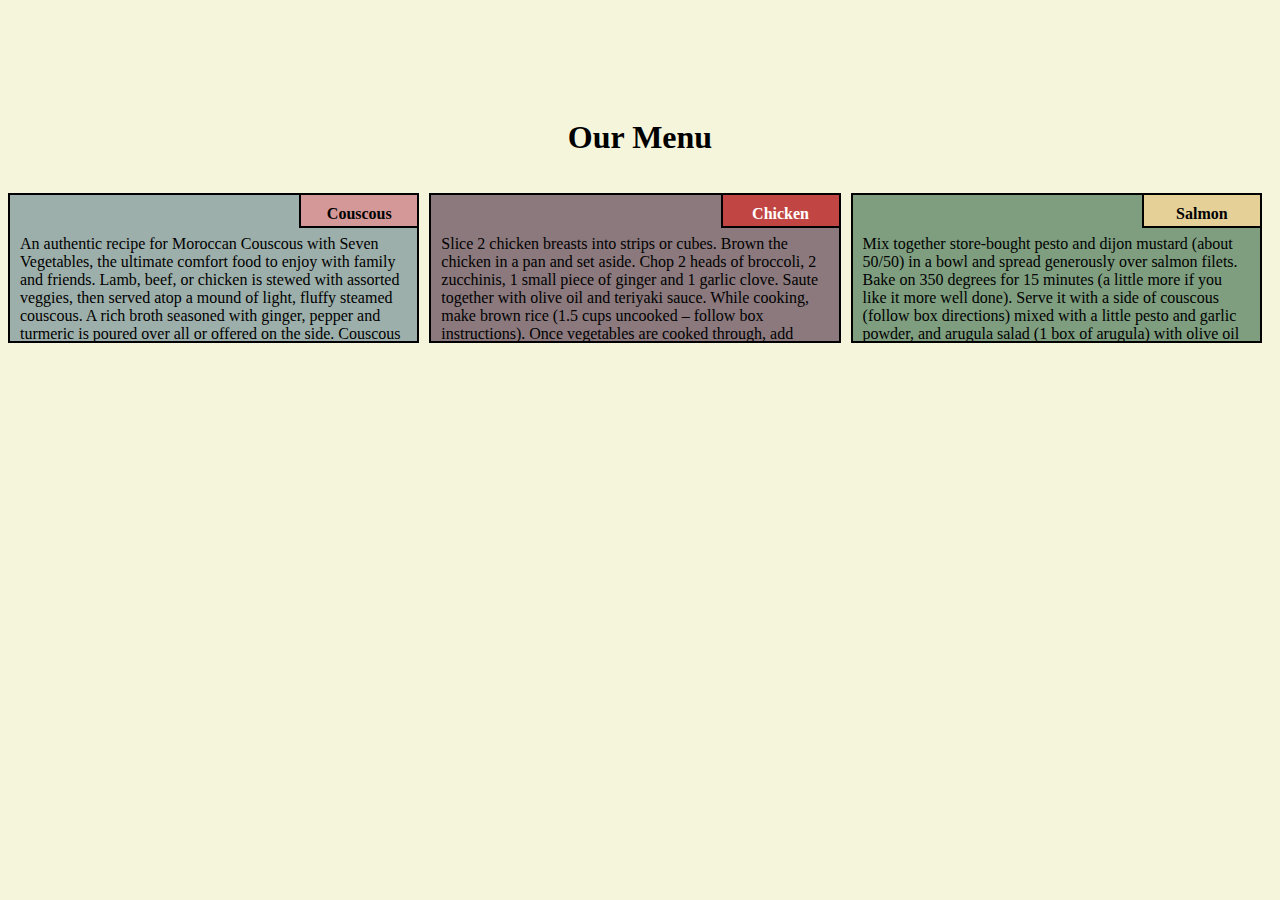
<file: module2-solution/index.html>
<!DOCTYPE html>
<html lang="en">
<head>
    <meta charset="UTF-8">
    <meta http-equiv="X-UA-Compatible" content="IE=edge">
    <meta name="viewport" content="width=device-width, initial-scale=1.0">
    <title>Module2test</title>
    <link href="index.css" rel="stylesheet" type="text/css">
</head>
<body>
    <h1>Our Menu</h1>
    <div class="row">
      <div class="col-lg-4 col-md-6 col-sm-12" id="container">
          <p id="p11">An authentic recipe for Moroccan Couscous with Seven Vegetables, the ultimate comfort food to enjoy with family and friends. Lamb, beef, or chicken is stewed with assorted veggies, then served atop a mound of light, fluffy steamed couscous. A rich broth seasoned with ginger, pepper and turmeric is poured over all or offered on the side. Couscous with Seven Vegetables is also referred to as Couscous Bidaoui, in reference to Casablanca.</p>
          <p id="p1">Couscous</p>
      </div>
      <div class="col-lg-4 col-md-6 col-sm-12" id="container">
          <p id="p12">Slice 2 chicken breasts into strips or cubes. Brown the chicken in a pan and set aside. Chop 2 heads of broccoli, 2 zucchinis, 1 small piece of ginger and 1 garlic clove. Saute together with olive oil and teriyaki sauce. While cooking, make brown rice (1.5 cups uncooked – follow box instructions). Once vegetables are cooked through, add chicken back into the pan and mix together (add more teriyaki if needed). The end result should be like a (much) healthier fried rice!</p>
          <p id="p2">Chicken</p>
      </div>
      <div class="col-lg-4 col-md-12 col-sm-12" id="container">
          <p id="p13">Mix together store-bought pesto and dijon mustard (about 50/50) in a bowl and spread generously over salmon filets. Bake on 350 degrees for 15 minutes (a little more if you like it more well done). Serve it with a side of couscous (follow box directions) mixed with a little pesto and garlic powder, and arugula salad (1 box of arugula) with olive oil and the juice of 1 lemon. We have to credit our friend Katie Lee for telling us about this one!</p>
          <p id="p3">Salmon</p>
      </div>
      </div>
    </div> 
 </div>  
</body>
</html>
</file>
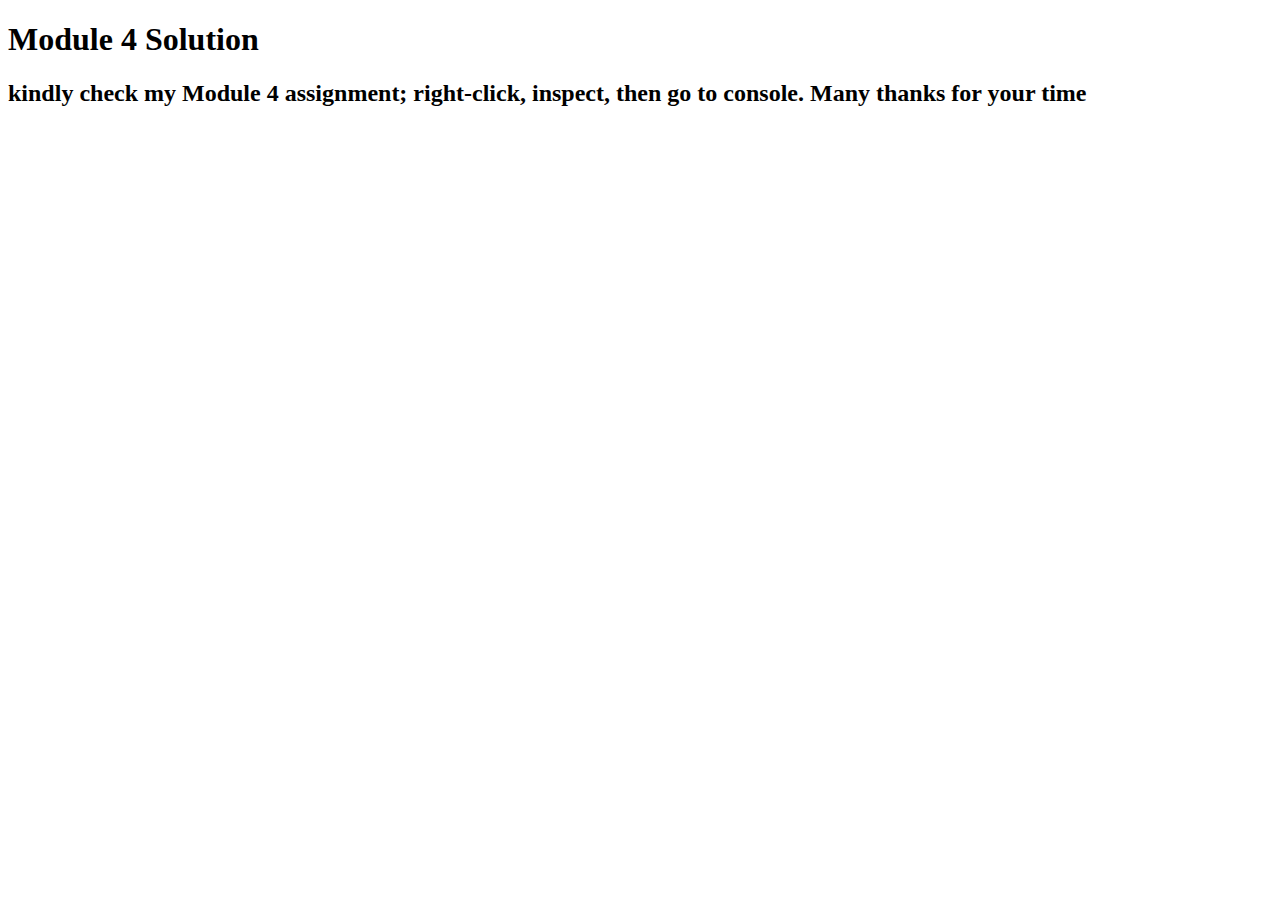
<file: module4-solution/index.html>
<!DOCTYPE html>
<html>
<head>
  <meta charset="utf-8">
  <title>Module 4 Solution</title>
  <script src="SpeakHello.js"></script>
  <script src="SpeakGoodBye.js"></script>
  <script src="script.js"></script>
</head>
<body>
  <h1>Module 4 Solution</h1>
  <h2>kindly check my Module 4 assignment; right-click, inspect, then go to console. Many thanks for your time</h2>
</body>
</html>
</file>
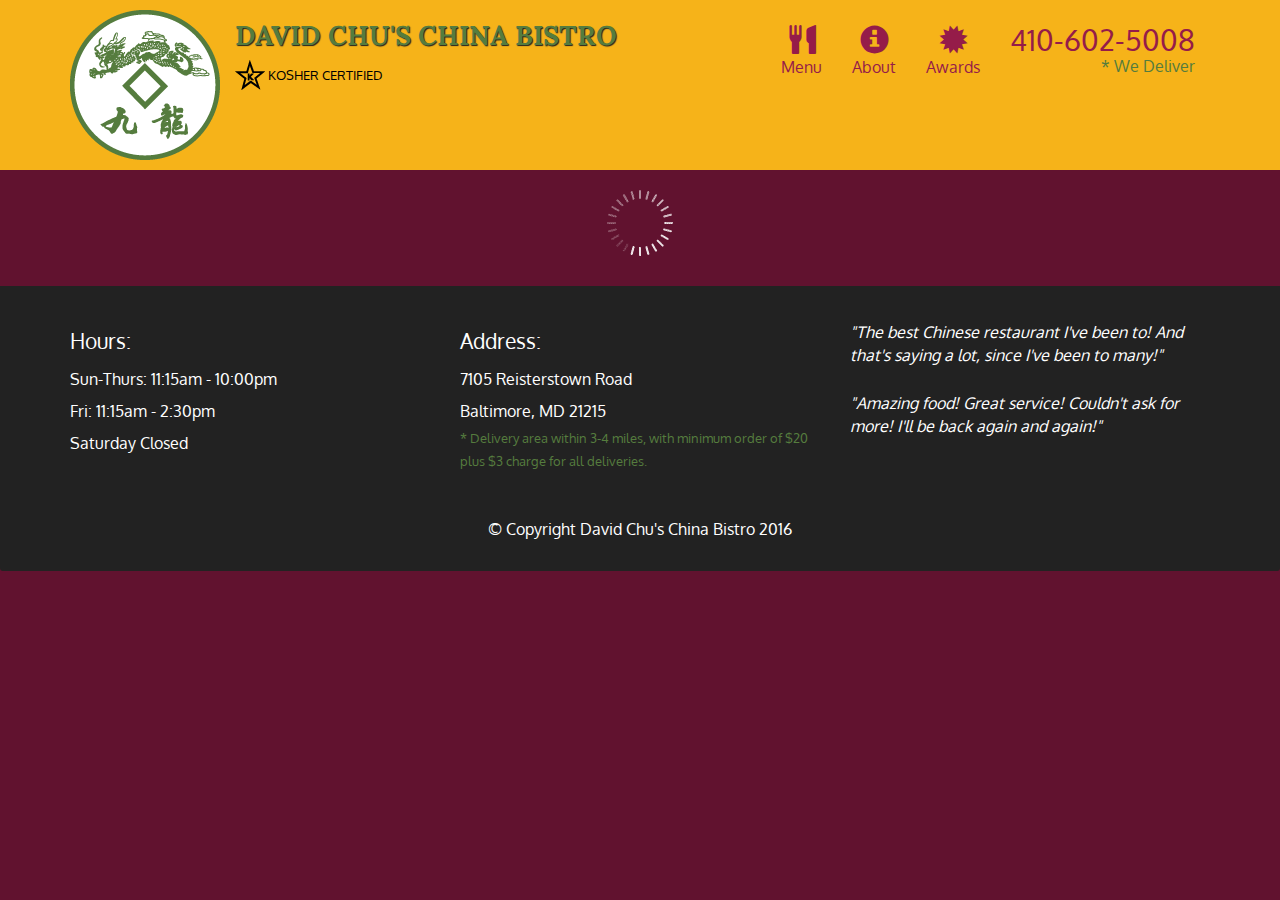
<file: module5-solution/index.html>
<!doctype html>
<html lang="en">
  <head>
    <meta charset="utf-8">
    <meta http-equiv="X-UA-Compatible" content="IE=edge">
    <meta name="viewport" content="width=device-width, initial-scale=1">
    <title>David Chu's China Bistro</title>
    <link rel="stylesheet" href="css/bootstrap.min.css">
    <link rel="stylesheet" href="css/styles.css">
    <link href='https://fonts.googleapis.com/css?family=Oxygen:400,300,700' rel='stylesheet' type='text/css'>
    <link href='https://fonts.googleapis.com/css?family=Lora' rel='stylesheet' type='text/css'>
  </head>
<body>
  <header>
    <nav id="header-nav" class="navbar navbar-default">
      <div class="container">
        <div class="navbar-header">
          <a href="index.html" class="pull-left visible-md visible-lg">
            <div id="logo-img" alt="Logo image"></div>
          </a>

          <div class="navbar-brand">
            <a href="index.html"><h1>David Chu's China Bistro</h1></a>
            <p>
              <img src="images/star-k-logo.png" alt="Kosher certification">
              <span>Kosher Certified</span>
            </p>
          </div>

          <button id="navbarToggle" type="button" class="navbar-toggle collapsed" data-toggle="collapse" data-target="#collapsable-nav" aria-expanded="false">
            <span class="sr-only">Toggle navigation</span>
            <span class="icon-bar"></span>
            <span class="icon-bar"></span>
            <span class="icon-bar"></span>
          </button>
        </div>
        
        <div id="collapsable-nav" class="collapse navbar-collapse">
           <ul id="nav-list" class="nav navbar-nav navbar-right">
            <li id="navHomeButton" class="visible-xs active">
              <a href="index.html">
                <span class="glyphicon glyphicon-home"></span> Home</a>
            </li>
            <li id="navMenuButton">
              <a href="#" onclick="$dc.loadMenuCategories();">
                <span class="glyphicon glyphicon-cutlery"></span><br class="hidden-xs"> Menu</a>
            </li>
            <li>
              <a href="#">
                <span class="glyphicon glyphicon-info-sign"></span><br class="hidden-xs"> About</a>
            </li>
            <li>
              <a href="#">
                <span class="glyphicon glyphicon-certificate"></span><br class="hidden-xs"> Awards</a>
            </li>
            <li id="phone" class="hidden-xs">
              <a href="tel:410-602-5008">
                <span>410-602-5008</span></a><div>* We Deliver</div>
            </li>
          </ul><!-- #nav-list -->
        </div><!-- .collapse .navbar-collapse -->
      </div><!-- .container -->
    </nav><!-- #header-nav -->
  </header>

  <div id="call-btn" class="visible-xs">
    <a class="btn" href="tel:410-602-5008">
    <span class="glyphicon glyphicon-earphone"></span>
    410-602-5008
    </a>
  </div>
  <div id="xs-deliver" class="text-center visible-xs">* We Deliver</div>

  <div id="main-content" class="container"></div>

  <footer class="panel-footer">
    <div class="container">
      <div class="row">
        <section id="hours" class="col-sm-4">
          <span>Hours:</span><br>
          Sun-Thurs: 11:15am - 10:00pm<br>
          Fri: 11:15am - 2:30pm<br>
          Saturday Closed
          <hr class="visible-xs">
        </section>
        <section id="address" class="col-sm-4">
          <span>Address:</span><br>
          7105 Reisterstown Road<br>
          Baltimore, MD 21215
          <p>* Delivery area within 3-4 miles, with minimum order of $20 plus $3 charge for all deliveries.</p>
          <hr class="visible-xs">
        </section>
        <section id="testimonials" class="col-sm-4">
          <p>"The best Chinese restaurant I've been to! And that's saying a lot, since I've been to many!"</p>
          <p>"Amazing food! Great service! Couldn't ask for more! I'll be back again and again!"</p>
        </section>
      </div>
      <div class="text-center">&copy; Copyright David Chu's China Bistro 2016</div>
    </div>
  </footer>

  <!-- jQuery (Bootstrap JS plugins depend on it) -->
  <script src="js/jquery-2.1.4.min.js"></script>
  <script src="js/bootstrap.min.js"></script>
  <script src="js/ajax-utils.js"></script>
  <script src="js/script.js"></script>
</body>
</html>
</file>
<file: module2-solution/index.css>
*{
  box-sizing: border-box;
}
body {
  background-color: beige;
  font-family: 'Times New Roman', Times, serif;
  padding-top: 7%;
}
h1{
  text-align: center;

}

p {
  border: 2px solid black;
  height: 150px;
  margin-right: 10px;
  padding: 40px 10px 5px 10px;
  overflow: hidden;
}

#p11 {
  background-color: rgb(157, 175, 170);
  
}
#p12 {
  background-color: rgb(139, 121, 125);
}
#p13 {
  background-color: rgb(126, 158, 127);
  
}
#container {
  position: relative;
}

#p1 {
  background-color: #D59898;
  position: absolute;
  top: 0;
  right: 0;
  font-weight: bold;
  height: 35px;
  width: 120px;
  padding: 10px;
  text-align: center;
  
}
#p2 {
  background-color:#C14543 ;
  color: white;
  position: absolute;
  top: 0;
  right: 0;
  font-weight: bold;
  height: 35px;
  width: 120px;
  padding: 10px;
  text-align: center;
}
#p3 {
 background-color: #E5D198;
  position: absolute;
  top: 0;
  right: 0;
  font-weight: bold;
  height: 35px;
  width: 120px;
  padding: 10px;
  text-align: center;
}

.row {
  width: 100%;
  margin-left: auto;
  margin-right: auto;
}

/********** Large devices only **********/
@media (min-width: 992px) {
  .col-lg-1, .col-lg-2, .col-lg-3, .col-lg-4, .col-lg-5, .col-lg-6, .col-lg-7, .col-lg-8, .col-lg-9, .col-lg-10, .col-lg-11, .col-lg-12 {
    float: left;
  }
  .col-lg-1 {
    width: 8.33%;
  }
  .col-lg-2 {
    width: 16.66%;
  }
  .col-lg-3 {
    width: 25%;
  }
  .col-lg-4 {
    width: 33.33%;
  }
  .col-lg-5 {
    width: 41.66%;
  }
  .col-lg-6 {
    width: 50%;
  }
  .col-lg-7 {
    width: 58.33%;
  }
  .col-lg-8 {
    width: 66.66%;
  }
  .col-lg-9 {
    width: 74.99%;
  }
  .col-lg-10 {
    width: 83.33%;
  }
  .col-lg-11 {
    width: 91.66%;
  }
  .col-lg-12 {
    width: 100%;
  }
 }

/********** Medium devices only **********/
@media (min-width: 768px) and (max-width: 991px) {
  .col-md-1, .col-md-2, .col-md-3, .col-md-4, .col-md-5, .col-md-6, .col-md-7, .col-md-8, .col-md-9, .col-md-10, .col-md-11, .col-md-12 {
    float: left;
  }
  .col-md-1 {
    width: 8.33%;
  }
  .col-md-2 {
    width: 16.66%;
  }
  .col-md-3 {
    width: 25%;
  }
  .col-md-4 {
    width: 33.33%;
  }
  .col-md-5 {
    width: 41.66%;
  }
  .col-md-6 {
    width: 50%;
  }
  .col-md-7 {
    width: 58.33%;
  }
  .col-md-8 {
    width: 66.66%;
  }
  .col-md-9 {
    width: 74.99%;
  }
  .col-md-10 {
    width: 83.33%;
  }
  .col-md-11 {
    width: 91.66%;
  }
  .col-md-12 {
    width: 100%;
  }
}

/********** Mobile only **********/
@media (max-width: 767px) {
  .col-sm-1, .col-sm-2, .col-sm-3, .col-sm-4, .col-sm-5, .col-sm-6, .col-sm-7, .col-sm-8, .col-sm-9, .col-sm-10, .col-sm-11, .col-sm-12 {
    float: left;
  }
  .col-sm-1 {
    width: 8.33%;
  }
  .col-sm-2 {
    width: 16.66%;
  }
  .col-sm-3 {
    width: 25%;
  }
  .col-sm-4 {
    width: 33.33%;
    }
  .col-sm-5 {
    width: 41.66%;
  }
  .col-sm-6 {
    width: 50%;
  }
  .col-sm-7 {
    width: 58.33%;
  }
  .col-sm-8 {
    width: 66.66%;
  }
  .col-sm-9 {
    width: 74.99%;
  }
  .col-sm-10 {
    width: 83.33%;
  }
  .col-sm-11 {
    width: 91.66%;
  }
  .col-sm-12 {
    width: 100%;
  } 
}
</file>
<file: module5-solution/css/styles.css>
body {
  font-size: 16px;
  color: #fff;
  background-color: #61122f;
  font-family: 'Oxygen', sans-serif;
}

/** HEADER **/
#header-nav {
  background-color: #f6b319;
  border-radius: 0;
  border: 0;
}

#logo-img {
  background: url('../images/restaurant-logo_large.png') no-repeat;
  width: 150px;
  height: 150px;
  margin: 10px 15px 10px 0;
}

.navbar-brand {
  padding-top: 25px;
}
.navbar-brand h1 { /* Restaurant name */
  font-family: 'Lora', serif;
  color: #557c3e;
  font-size: 1.5em;
  text-transform: uppercase;
  font-weight: bold;
  text-shadow: 1px 1px 1px #222;
  margin-top: 0;
  margin-bottom: 0;
  line-height: .75;
}
.navbar-brand a:hover, .navbar-brand a:focus {
  text-decoration: none;
}
.navbar-brand p { /* Kosher cert */
  color: #000;
  text-transform: uppercase;
  font-size: .7em;
  margin-top: 15px;
}
.navbar-brand p span { /* Star-K */
  vertical-align: middle;
}

#nav-list {
  margin-top: 10px;
}
#nav-list a {
  color: #951C49;
  text-align: center;
}
#nav-list a:hover {
  background: #E7E7E7;
}
#nav-list a span {
  font-size: 1.8em;
}

#phone {
  margin-top: 5px;
}
#phone a { /* Phone number */
  text-align: right;
  padding-bottom: 0;
}
#phone div { /* We Deliver */
  color: #557c3e;
  text-align: right;
  padding-right: 15px;
}

.navbar-header button.navbar-toggle, .navbar-header .icon-bar {
  border: 1px solid #61122f;
}
.navbar-header button.navbar-toggle {
  clear: both;
  margin-top: -30px;
}
/* END HEADER */

/* FOOTER */
.panel-footer {
  margin-top: 30px;
  padding-top: 35px;
  padding-bottom: 30px;
  background-color: #222;
  border-top: 0;
}
.panel-footer div.row {
  margin-bottom: 35px;
}
#hours, #address {
  line-height: 2;
}
#hours > span, #address > span {
  font-size: 1.3em;
}
#address p {
  color: #557c3e;
  font-size: .8em;
  line-height: 1.8;
}
#testimonials {
  font-style: italic;
}
#testimonials p:nth-child(2) {
  margin-top: 25px;
}
/* END FOOTER */



/* HOME PAGE */
.container .jumbotron {
  box-shadow: 0 0 50px #3F0C1F;
  border: 2px solid #3F0C1F;
}

#menu-tile, #specials-tile, #map-tile {
  height: 250px;
  width: 100%;
  margin-bottom: 15px;
  position: relative;
  border: 2px solid #3F0C1F;
  overflow: hidden;
}
#menu-tile:hover, #specials-tile:hover, #map-tile:hover {
  box-shadow: 0 1px 5px 1px #cccccc;
}
#menu-tile {
  background: url('../images/menu-tile.jpg') no-repeat;
  background-position: center;
}
#specials-tile {
  background: url('../images/specials-tile.jpg') no-repeat;
  background-position: center;
}
#menu-tile span, #specials-tile span, #map-tile span {
  position: absolute;
  bottom: 0;
  right: 0;
  width: 100%;
  text-align: center;
  font-size: 1.6em;
  text-transform: uppercase;
  background-color: #000;
  color: #fff;
  opacity: .8;
}
/* END HOME PAGE */

/* MENU CATEGORIES PAGE */
.category-tile { 
  position: relative;
  border: 2px solid #3F0C1F;
  overflow: hidden;
  width: 200px;
  height: 200px;
  margin: 0 auto 15px;
}
.category-tile span {
  position: absolute;
  bottom: 0;
  right: 0;
  width: 100%;
  text-align: center;
  font-size: 1.2em;
  text-transform: uppercase;
  background-color: #000;
  color: #fff;
  opacity: .8;
}
.category-tile:hover {
  box-shadow: 0 1px 5px 1px #cccccc;
}

#menu-categories-title + div {
  margin-bottom: 50px;
}
/* END MENU CATEGORIES PAGE */

/* SINGLE CATEGORY PAGE */
.menu-item-tile {
  margin-bottom: 25px;
}
.menu-item-tile hr {
  width: 80%;
}
.menu-item-tile .menu-item-price {
  font-size: 1.1em;
  text-align: right;
  margin-top: -15px;
  margin-right: -15px;
}
.menu-item-tile .menu-item-price span {
  font-size: .6em;
}
.menu-item-photo {
  position: relative;
  border: 2px solid #3F0C1F; 
  overflow: hidden;
  padding: 0;
  margin-right: -15px;
  margin-left: auto;
  margin-bottom: 20px;
  max-width: 250px;
}
.menu-item-photo div {
  position: absolute;
  bottom: 0;
  right: 0;
  width: 80px;
  background-color: #557c3e;
  text-align: center;
}
.menu-item-description {
  padding-right: 30px;
}
h3.menu-item-title {
  margin: 0 0 10px;
}
.menu-item-details {
  font-size: .9em;
  font-style: italic;
}
/* END SINGLE CATEGORY PAGE */


/********** Large devices only **********/
@media (min-width: 1200px) {
  .container .jumbotron {
    background: url('../images/jumbotron_1200.jpg') no-repeat;
    height: 675px;
  }
}

/********** Medium devices only **********/
@media (min-width: 992px) and (max-width: 1199px) {
  /* Header */
  #logo-img {
    background: url('../images/restaurant-logo_medium.png') no-repeat;
    width: 100px;
    height: 100px;
    margin: 5px 5px 5px 0;
  }
  /* End Header */

  /* Home Page */
  .container .jumbotron {
    background: url('../images/jumbotron_992.jpg') no-repeat;
    height: 558px;
  }
  /* End Home Page */
}

/********** Small devices only **********/
@media (min-width: 768px) and (max-width: 991px) {
  /* Home Page */
  .container .jumbotron {
    background: url('../images/jumbotron_768.jpg') no-repeat;
    height: 432px;
  }
  /* End Home Page */
}

/********** Extra small devices only **********/
@media (max-width: 767px) {
  /* Header */
  .navbar-brand {
    padding-top: 10px;
    height: 80px;
  }
  .navbar-brand h1 { /* Restaurant name */
    padding-top: 10px;
    font-size: 5vw; /* 1vw = 1% of viewport width */
  }
  .navbar-brand p { /* Kosher cert */
    font-size: .6em;
    margin-top: 12px;
  }
  .navbar-brand p img { /* Star-K */
    height: 20px;
  }

  #collapsable-nav a { /* Collapsed nav menu text */
    font-size: 1.2em;
  }
  #collapsable-nav a span { /* Collapsed nav menu glyph */
    font-size: 1em;
    margin-right: 5px;
  }

  #call-btn > a {
    font-size: 1.5em;
    display: block;
    margin: 0 20px;
    padding: 10px;
    border: 2px solid #fff;
    background-color: #f6b319;
    color: #951c49;
  }
  #xs-deliver {
    margin-top: 5px;
    font-size: .7em;
    letter-spacing: .1em;
    text-transform: uppercase;
  }
  /* End Header */

  /* Footer */
  .panel-footer section {
    margin-bottom: 30px;
    text-align: center;
  }
  .panel-footer section:nth-child(3) {
    margin-bottom: 0; /* margin already exists on the whole row */
  }
  .panel-footer section hr {
    width: 50%;
  }
  /* End Footer */

  /* Home Page */
  .container .jumbotron {
    margin-top: 30px;
    padding: 0;
  }
  #menu-tile, #specials-tile {
    width: 360px;
    margin: 0 auto 15px;
  }

  .menu-item-photo {
    margin-right: auto;
  }
  .menu-item-tile .menu-item-price {
    text-align: center;
  }
  .menu-item-description {
    text-align: center;;
  }
}


/********** Super extra small devices Only :-) (e.g., iPhone 4) **********/
@media (max-width: 479px) {
  /* Header */
  .navbar-brand h1 { /* Restaurant name */
    padding-top: 5px;
    font-size: 6vw;
  }
  /* End Header */
  
  /* Home page */
  #menu-tile, #specials-tile {
    width: 280px;
    margin: 0 auto 15px;
  }

  .col-xxs-12 {
    position: relative;
    min-height: 1px;
    padding-right: 15px;
    padding-left: 15px;
    float: left;
    width: 100%;
  }
}
</file>
